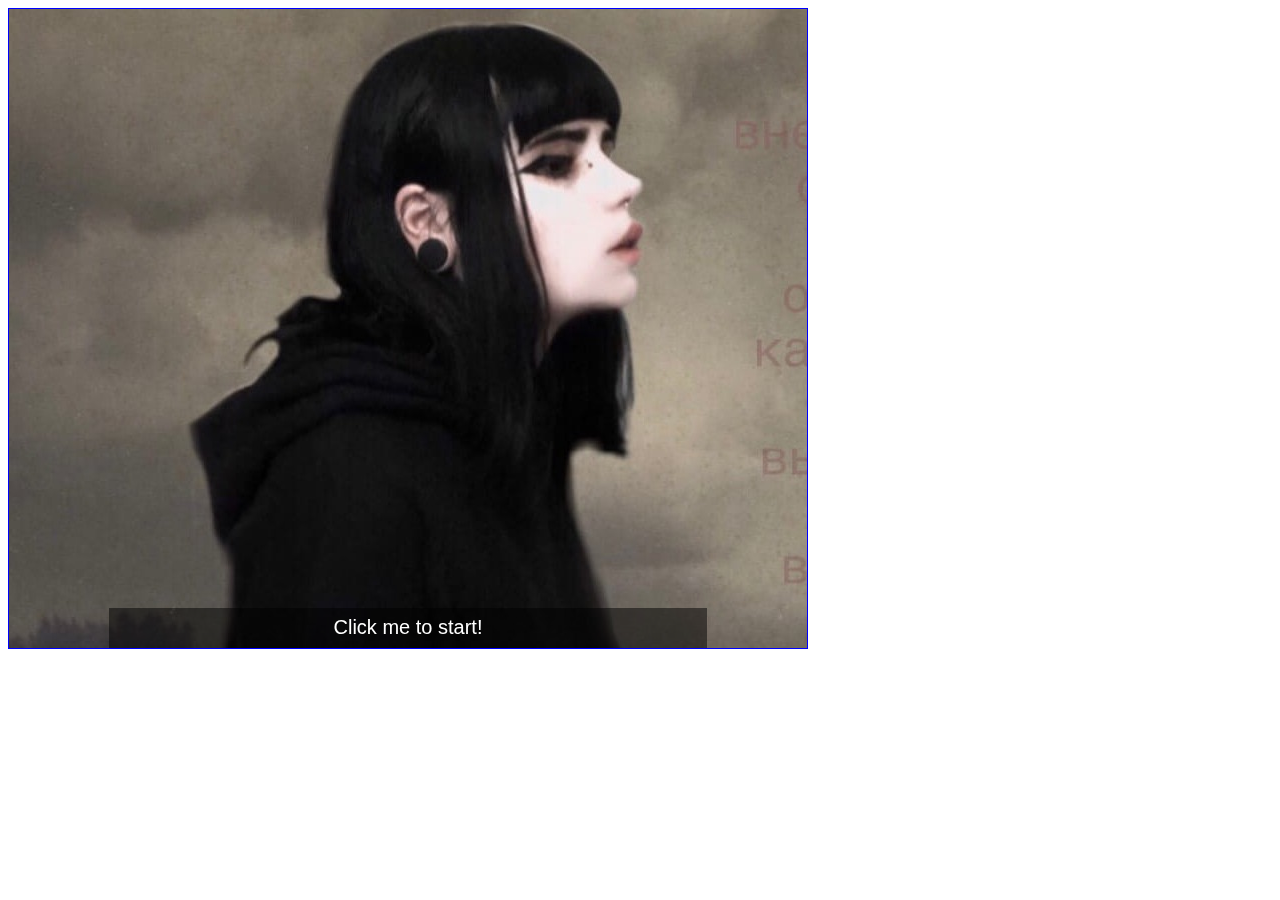
<file: ahhahaa.html>
<script>
  const PUZZLE_DIFFICULTY = 3; //размер сетки ячейки
  const PUZZLE_HOVER_TINT = '#000099'; //подсветка целевой ячейки
  var ctx, canvas, img, pieces, mainWidth, mainHeight, pieceWidth, pieceHeight, currentPiece, currentDroppedPiece, mouse;
  var count = 0, maxCount = 0, gamesCount = 0;

  function init() {
   img = new Image();
   img.src = "game.jpg";
   img.addEventListener('load',onImage,false);
  }

  function onImage (e) {
   pieceWidth = Math.floor (img.width / PUZZLE_DIFFICULTY)
   pieceHeight = Math.floor (img.height / PUZZLE_DIFFICULTY)
   mainWidth = pieceWidth * PUZZLE_DIFFICULTY;
   mainHeight = pieceHeight * PUZZLE_DIFFICULTY;
   setCanvas ();
   initPuzzle ();
  }

  function setCanvas(){
   canvas = document.getElementById('canvas');
   ctx = canvas.getContext('2d');
   canvas.width = mainWidth;
   canvas.height = mainHeight;
   canvas.style.border = "1px solid blue";
  }

  function initPuzzle(){
   pieces = [];
   mouse = {x:0,y:0};
   currentPiece = null;
   currentDroppedPiece = null;
   ctx.drawImage(img, 0, 0, mainWidth, mainHeight, 0, 0, mainWidth, mainHeight);
   if (!gamesCount) createTitle("Click me to start!"); 
   buildPieces();
  }

  function createTitle (msg) {
   ctx.fillStyle = "#000000";
   ctx.globalAlpha = .5;
   ctx.fillRect (100,mainHeight - 40,mainWidth - 200,40);
   ctx.fillStyle = "#FFFFFF";
   ctx.globalAlpha = 1;
   ctx.textAlign = "center";
   ctx.textBaseline = "middle";
   ctx.font = "20px Arial";
   ctx.fillText(msg,mainWidth / 2,mainHeight - 20);
  }

  function buildPieces(){
   var i, piece, xPos = 0, yPos = 0;
   for (i = 0;i < PUZZLE_DIFFICULTY * PUZZLE_DIFFICULTY;i++) {
    piece = {}; piece.sx = xPos; piece.sy = yPos; pieces.push(piece);
    xPos += pieceWidth;
    if (xPos >= mainWidth) {
     xPos = 0; yPos += pieceHeight;
    }
   }
   document.onmousedown = shufflePuzzle;
  }

  function shufflePuzzle() {
   pieces = shuffleArray(pieces);
   ctx.clearRect(0,0,mainWidth,mainHeight);
   var i, piece, xPos = 0, yPos = 0;
   for (i = 0;i < pieces.length;i++) {
    piece = pieces[i]; piece.xPos = xPos; piece.yPos = yPos;
    ctx.drawImage (img, piece.sx, piece.sy, pieceWidth, pieceHeight, xPos, yPos, pieceWidth, pieceHeight);
    ctx.strokeRect (xPos, yPos, pieceWidth,pieceHeight);
    xPos += pieceWidth;
    if (xPos >= mainWidth){
     xPos = 0; yPos += pieceHeight;
    }
   }
   document.onmousedown = onPuzzleClick;
  }

  function onPuzzleClick(e){
   if (e.layerX || e.layerX == 0){
    mouse.x = e.layerX - canvas.offsetLeft;
    mouse.y = e.layerY - canvas.offsetTop;
   }
   else if(e.offsetX || e.offsetX == 0) {
    mouse.x = e.offsetX - canvas.offsetLeft;
    mouse.y = e.offsetY - canvas.offsetTop;
   }
   currentPiece = checkPieceClicked();
   if (currentPiece != null) {
    ctx.clearRect (currentPiece.xPos,currentPiece.yPos,pieceWidth,pieceHeight);
    ctx.save();
    ctx.globalAlpha = .9;
    ctx.drawImage (img, currentPiece.sx, currentPiece.sy, pieceWidth, pieceHeight, 
     mouse.x - (pieceWidth / 2), mouse.y - (pieceHeight / 2), pieceWidth, pieceHeight);
    ctx.restore();
    document.onmousemove = updatePuzzle;
    document.onmouseup = pieceDropped;
   }
  }

  function checkPieceClicked() {
   var i, piece;
   for (i = 0;i < pieces.length;i++) {
    piece = pieces[i];
    if (mouse.x < piece.xPos || mouse.x > (piece.xPos + pieceWidth) || 
        mouse.y < piece.yPos || mouse.y > (piece.yPos + pieceHeight)) {
     //часть картинки не кликнута
    }
    else return piece;
   }
   return null;
  }

  function updatePuzzle (e) {
   currentDroppedPiece = null;
   if (e.layerX || e.layerX == 0) {
    mouse.x = e.layerX - canvas.offsetLeft;
    mouse.y = e.layerY - canvas.offsetTop;
   }
   else if(e.offsetX || e.offsetX == 0) {
    mouse.x = e.offsetX - canvas.offsetLeft;
    mouse.y = e.offsetY - canvas.offsetTop;
   }
   ctx.clearRect (0,0,mainWidth,mainHeight);
   var i, piece;
   for (i = 0;i < pieces.length;i++) {
    piece = pieces[i];
    if (piece == currentPiece) continue;
    ctx.drawImage (img, piece.sx, piece.sy, pieceWidth, pieceHeight, piece.xPos, piece.yPos, pieceWidth, pieceHeight);
    ctx.strokeRect (piece.xPos, piece.yPos, pieceWidth,pieceHeight);
    if (currentDroppedPiece == null){
     if (mouse.x < piece.xPos || mouse.x > (piece.xPos + pieceWidth) || 
         mouse.y < piece.yPos || mouse.y > (piece.yPos + pieceHeight)) {
      //мшь не поверх картинки
     }
     else {
      currentDroppedPiece = piece;
      ctx.save();
      ctx.globalAlpha = .33;
      ctx.fillStyle = PUZZLE_HOVER_TINT;
      ctx.fillRect(currentDroppedPiece.xPos,currentDroppedPiece.yPos,pieceWidth, pieceHeight);
      ctx.restore();
     }
    }
   }
   ctx.save();
   ctx.globalAlpha = .66;
   ctx.drawImage(img, currentPiece.sx, currentPiece.sy, pieceWidth, pieceHeight, 
    mouse.x - (pieceWidth / 2), mouse.y - (pieceHeight / 2), pieceWidth, pieceHeight);
   ctx.restore();
   ctx.strokeRect( mouse.x - (pieceWidth / 2), mouse.y - (pieceHeight / 2), pieceWidth,pieceHeight);
  }

  function pieceDropped (e) {
   document.onmousemove = null;
   document.onmouseup = null;
   if (currentDroppedPiece != null) {
    var tmp = {xPos:currentPiece.xPos,yPos:currentPiece.yPos};
    currentPiece.xPos = currentDroppedPiece.xPos;
    currentPiece.yPos = currentDroppedPiece.yPos;
    currentDroppedPiece.xPos = tmp.xPos;
    currentDroppedPiece.yPos = tmp.yPos;
    count++; 
   }
   resetPuzzleAndCheckWin();
  }

  function resetPuzzleAndCheckWin() {
   ctx.clearRect (0,0,mainWidth,mainHeight);
   var gameWin = true;
   var i, piece;
   for (i = 0;i < pieces.length;i++) {
    piece = pieces[i];
    ctx.drawImage(img, piece.sx, piece.sy, pieceWidth, pieceHeight, piece.xPos, piece.yPos, pieceWidth, pieceHeight);
    ctx.strokeRect(piece.xPos, piece.yPos, pieceWidth,pieceHeight);
    if (piece.xPos != piece.sx || piece.yPos != piece.sy) {
     gameWin = false;
    }
   }
   if (gameWin) {
    setTimeout(gameOver,330);
   }
  }

  function gameOver(){
   document.onmousedown = null;
   document.onmousemove = null;
   document.onmouseup = null;
   gamesCount++;
   initPuzzle();
   if (maxCount == 0) maxCount = count;
   createTitle ('You are win in ' + count + ' step(s), ' + (count <= maxCount ? 'it\'s new record' : 'record is ' + maxCount) + '... Repeat?');
   if (count < maxCount) maxCount = count;
   count = 0;
  }

  function shuffleArray (o) {
   for (var j, x, i = o.length; i; j = parseInt(Math.random() * i), x = o[--i], o[i] = o[j], o[j] = x);
   return o;
  }
 </script>
</head>

<body onload="init();">
  <canvas id="canvas"></canvas>
  <script>var i = 1;</script>
  <noscript>You need Javascript to run it</noscript>
</file>
